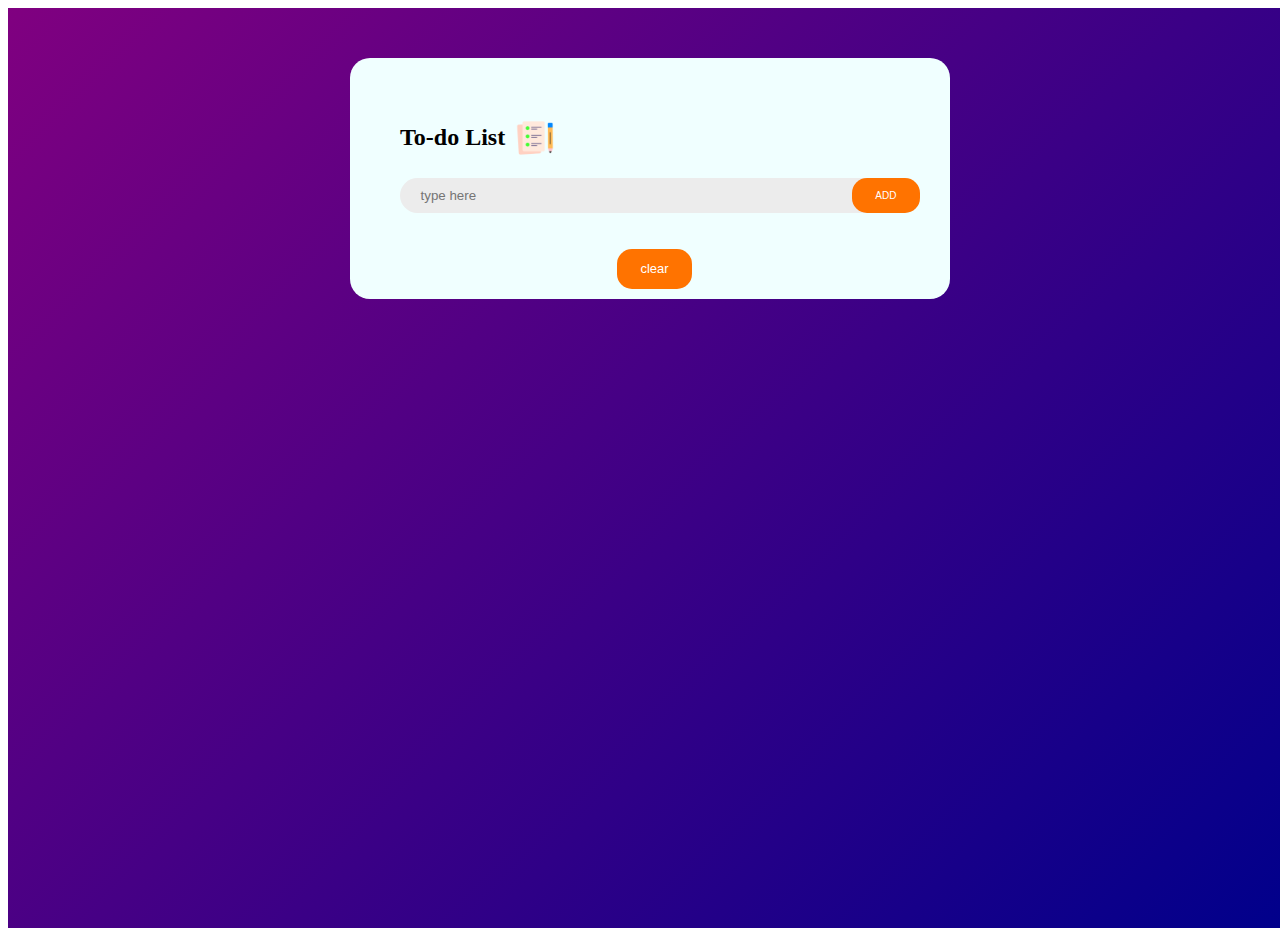
<file: index.html>
<!DOCTYPE html>
<html lang="en">
<head>
    <meta charset="UTF-8">
    <meta name="viewport" content="width=device-width, initial-scale=1.0">
    <title>Simple Todo list</title>
    <link rel="stylesheet" href="todo.css"/>
</head>
<body>
    <div class="container">

 <div class="head">
     
    <h2 > To-do List <img src="icon.png"></h2>
    <div class="row">
        <input type="text" placeholder="     type here" id="inputbox" class="in">
        <button onclick="add_list()">ADD</button>
       
    </div>
    <ul id="list-container"  >
       
    </ul>
    <button class="clear_btn" onclick="hello()">clear</button>
 </div>
        <div class="mobilehead">
            <h2 > To-do List <img src="icon.png"></h2>
    <div class="row">
        <input type="text" placeholder="     type here" id="inputbox" class="in">
        <button onclick="add_list()">ADD</button>
       
    </div>
    <ul id="list-container"  >
       
    </ul>
    <button class="clear_btn" onclick="hello()">clear</button>
            
        </div>


    </div>
<script src="todo.js"></script>
</body>
</html>
</file>
<file: todo.css>
.container{
    width: 100%;
    height: 100vh;
    padding :10px;
    background: linear-gradient(135deg,purple,darkblue);

}
.head{
    background-color: azure;
    
    width:540px ;
    margin:40px auto 200px;
    padding: 40px 30px 70px;
    border-radius: 20px;
    position: relative;
    visibility:visible;


}
.head h2 {
    display :flex;
    align-items: center;
    margin-left: 20px;
    
}
.head h2 img{
    width:40px;
    margin-left: 10px;
}
.row{
    background-color:rgb(236, 236, 236);
    display: flex;
    margin-left:20px ;
    justify-content: space-between;
    border-radius: 20px;
}
.row input {
    background:transparent;
    border: none;
    padding-top: 10px;
    padding-bottom: 10px;
    width:500px;


}
.row button{
    background: rgb(255, 115, 0);
    color: white;
    width:75px;
    border-radius:15px;
    border:none ;
    font-size: 10px;
    cursor: pointer;


}
 ul li {
     list-style:none;
     font-size: 17px;
     padding:12px 8px 12px 50px;
     user-select: none;
     cursor: pointer;

     position: relative; 

}
ul li::before{
    content:'';
    position: absolute;
    height: 28px;
    width:28px;
    border-radius:50%;
    background-image: url(unchecked.png);
    background-size: cover;
    background-position: center;
    top:12px;
    left:8px;

}
ul li.checked{
    color:#555;
    text-decoration: line-through;

}
ul li.checked::before{
    background-image: url(checked.png);
}
ul li span{
    position: absolute;
    right: 0;
    height: 40px;
    width: 40px;
    font-size:25px;
   top:5px;
     line-height: 40px;
    text-align: center;

}
ul li span:hover{
    background: rgb(192, 191, 191);
}
.clear_btn{
    position: absolute;
    right:43%;
    bottom: 10px;
    background: rgb(255, 115, 0);
    color: white;
    width:75px;
    height: 40px;
    border-radius:15px;
    border:none ;
    font-size: 13px;
    cursor: pointer;
}
.clear_btn:hover{
    background-color: red;
}
input[type=text]:focus{
    outline: none;      
    box-shadow: 0 0 0 4px rgba(155, 155, 155, 0.388);
    border-radius:20px; 
    
    
  }
 .mobilehead{
        background-color: azure;
        visibility: collapse;
        width:250px ;
        position: relative;
    
    
    } 
 @media only screen and (max-width:400px) {
       .head{
           visibility: collapse;
       }
     .mobilehead{
         visibility:visible;
     }
    .row button{
        background: rgb(255, 115, 0);
        color: white;
        width:50px;
        border-radius:15px;
        border:none ;
        font-size: 10px;
        cursor: pointer;
    
    
    } 
    .clear_btn{
        position: absolute;
        right:37%;
        bottom: 10px;
        background: rgb(255, 115, 0);
        color: white;
        width:75px;
        height: 40px;
        border-radius:15px;
        border:none ;
        font-size: 13px;
        cursor: pointer;
    }
    
 }
</file>
